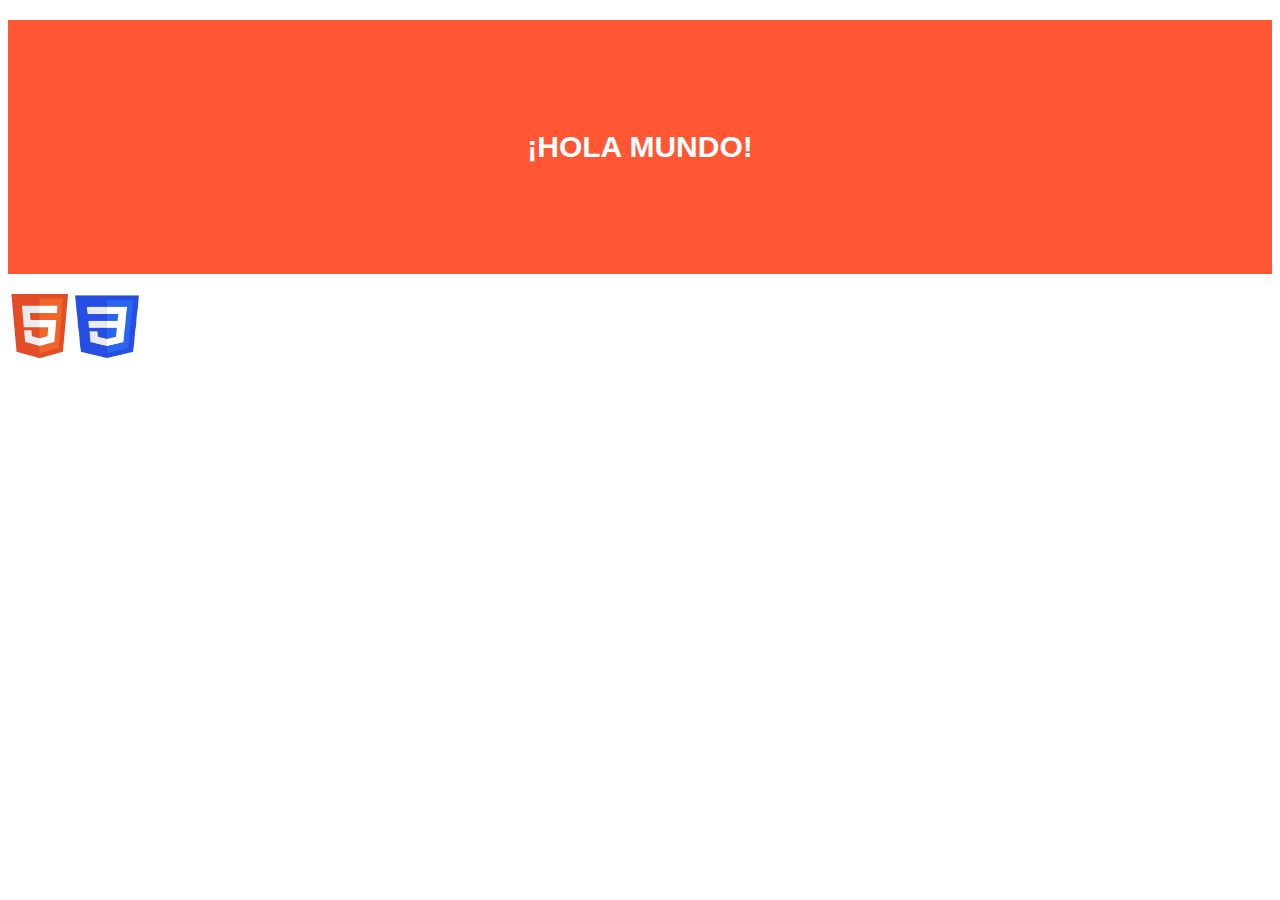
<file: index.html>
<!DOCTYPE HTML>

<html lang="es">
<head>
    <!-- Datos que describen el documento -->
    <meta charset="UTF-8">
    <title>Comenzando</title>
	
	<link rel="stylesheet" type="text/css" href="estilo.css" />
</head>

<body>
    <!-- Datos con el contenidos que aparece en el navegador -->
    <h1>¡Hola mundo!</h1>
	
	<a href="https://validator.w3.org/check?uri=referer">
        <img src="images/HTML5.png" alt=" HTML5 Válido!" /></a>
		
	<a href=" http://jigsaw.w3.org/css-validator/check/referer ">
            <img src="images/CSS3.png"
            alt="CSS Válido!" height="63" width="64"/></a>
</body>
</html>
</file>
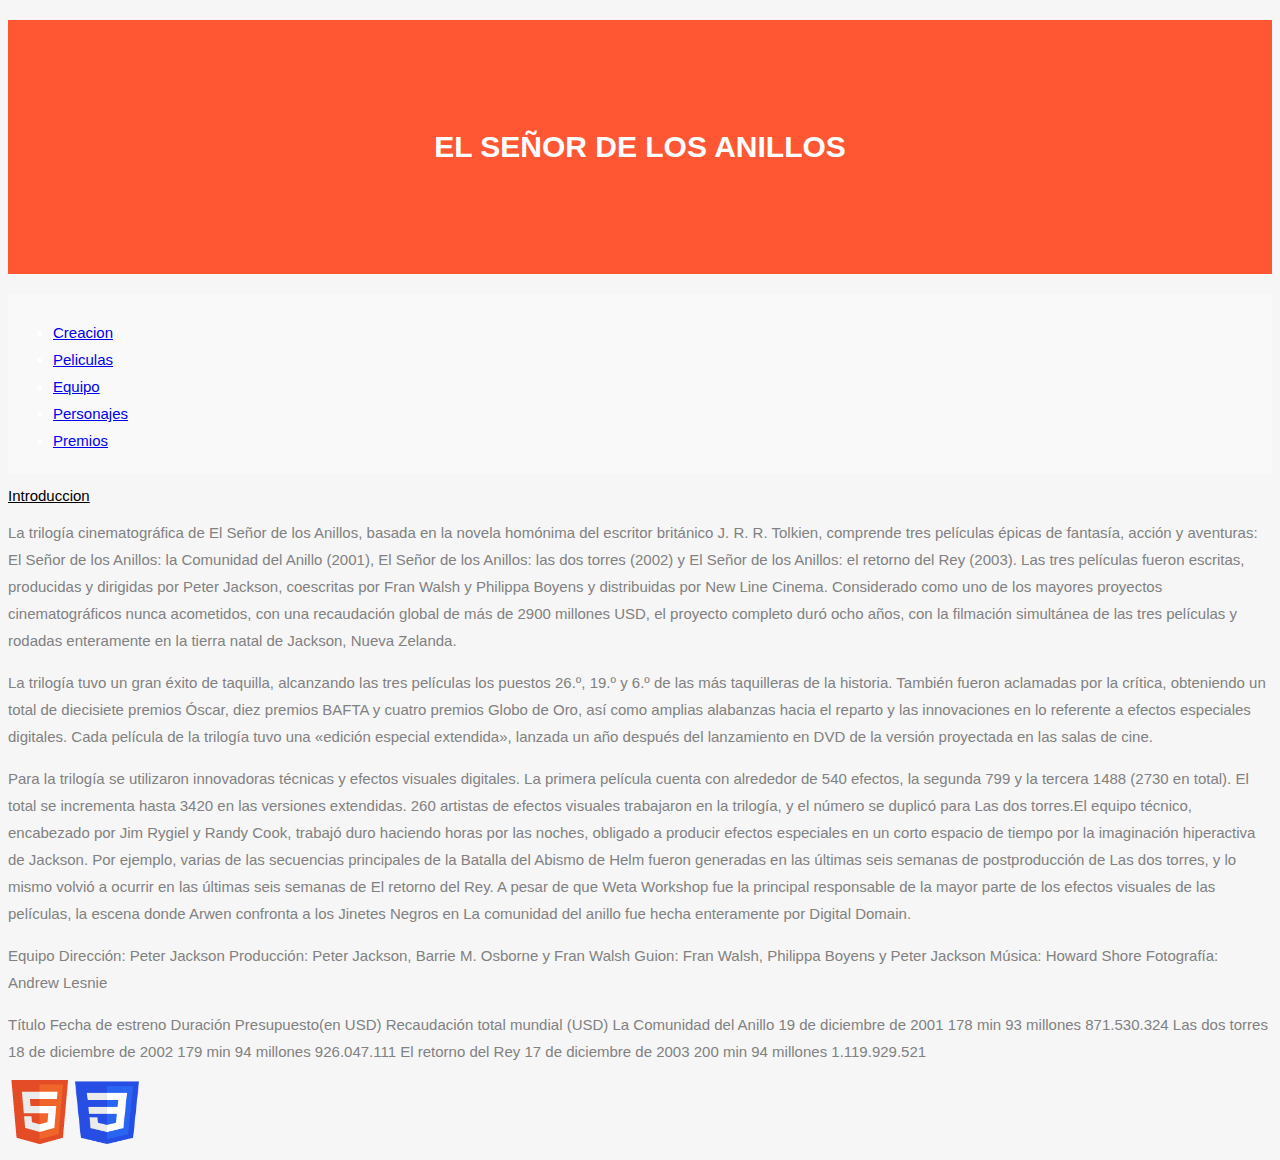
<file: Practica1/index.html>
<!DOCTYPE HTML>

<html lang="es">
<head>
    <!-- Datos que describen el documento -->
    <meta charset="UTF-8">
	
	<link rel="stylesheet" type="text/css" href="estilo.css" />
	<meta name="author" content = "Pedro Garcia-Cañal">
	<meta name="descripcion" content = "Html el señor de los anillos">
	<title>El señor de los anillos</title>
</head>

<body>
    <!-- Datos con el contenidos que aparece en el navegador -->
    <header><h1>El señor de los anillos</h1></header>
	<aside>
	<nav>
	<ul>
	<li><a href = "Creacion.html">Creacion</a></li>
	<li><a href = "Peliculas.html">Peliculas</a></li>
	<li><a href = "Equipo.html">Equipo</a></li>
	<li><a href = "Personajes.html">Personajes</a></li>
	<li><a href = "Premios.html">Premios</a></li>
	</ul>
	</nav>
	</aside>
	
	<main>
	<section>
	<h2>Introduccion</h2>
	<p>
	La trilogía cinematográfica de El Señor de los Anillos, basada en la novela homónima del escritor británico J. R. R. Tolkien, comprende tres películas épicas de fantasía, acción y aventuras: El Señor de los Anillos: la Comunidad del Anillo (2001), El Señor de los Anillos: las dos torres (2002) y El Señor de los Anillos: el retorno del Rey (2003).
Las tres películas fueron escritas, producidas y dirigidas por Peter Jackson, coescritas por Fran Walsh y Philippa Boyens y distribuidas por New Line Cinema. 
Considerado como uno de los mayores proyectos cinematográficos nunca acometidos, con una recaudación global de más de 2900 millones USD,​ el proyecto completo duró ocho años, con la filmación simultánea de las tres películas y rodadas enteramente en la tierra natal de Jackson, Nueva Zelanda.
	</p>
	<p>
	La trilogía tuvo un gran éxito de taquilla, alcanzando las tres películas los puestos 26.º, 19.º y 6.º de las más taquilleras de la historia. 
También fueron aclamadas por la crítica, obteniendo un total de diecisiete premios Óscar, diez premios BAFTA y cuatro premios Globo de Oro, así como amplias alabanzas hacia el reparto y las innovaciones en lo referente a efectos especiales digitales. 
Cada película de la trilogía tuvo una «edición especial extendida», lanzada un año después del lanzamiento en DVD de la versión proyectada en las salas de cine.
	</p>
	<p>
	Para la trilogía se utilizaron innovadoras técnicas y efectos visuales digitales. La primera película cuenta con alrededor de 540 efectos, la segunda 799 y la tercera 1488 (2730 en total). 
El total se incrementa hasta 3420 en las versiones extendidas. 260 artistas de efectos visuales trabajaron en la trilogía, y el número se duplicó para Las dos torres.​
El equipo técnico, encabezado por Jim Rygiel y Randy Cook, trabajó duro haciendo horas por las noches, obligado a producir efectos especiales en un corto espacio de tiempo por la imaginación hiperactiva de Jackson. 
Por ejemplo, varias de las secuencias principales de la Batalla del Abismo de Helm fueron generadas en las últimas seis semanas de postproducción de Las dos torres, y lo mismo volvió a ocurrir en las últimas seis semanas de El retorno del Rey. 
A pesar de que Weta Workshop fue la principal responsable de la mayor parte de los efectos visuales de las películas, la escena donde Arwen confronta a los Jinetes Negros en La comunidad del anillo fue hecha enteramente por Digital Domain.
	</p>
	<p>
	Equipo
Dirección: Peter Jackson
Producción: Peter Jackson, Barrie M. Osborne y Fran Walsh
Guion: Fran Walsh, Philippa Boyens y Peter Jackson
Música: Howard Shore
Fotografía: Andrew Lesnie
    </p>
	<p>
	Título	                    Fecha de estreno	        Duración	Presupuesto(en USD)	Recaudación total mundial (USD)	
La Comunidad del Anillo	    19 de diciembre de 2001	    178 min	    93 millones	        871.530.324
Las dos torres              18 de diciembre de 2002	    179 min	    94 millones	        926.047.111
El retorno del Rey	        17 de diciembre de 2003	    200 min	    94 millones​	     1.119.929.521	
    </p>
	</section>
	</main>
	<footer>
	<a href="https://validator.w3.org/check?uri=referer">
    <img src=" multimedia/HTML5.png" alt=" HTML5 Válido!"
    /></a>
    <a href=" http://jigsaw.w3.org/css-validator/check/referer ">
    <img src="multimedia/CSS3.png"
    alt="CSS Válido" height="63" width="64" /></a>
</footer>

</body>
</html>
</file>
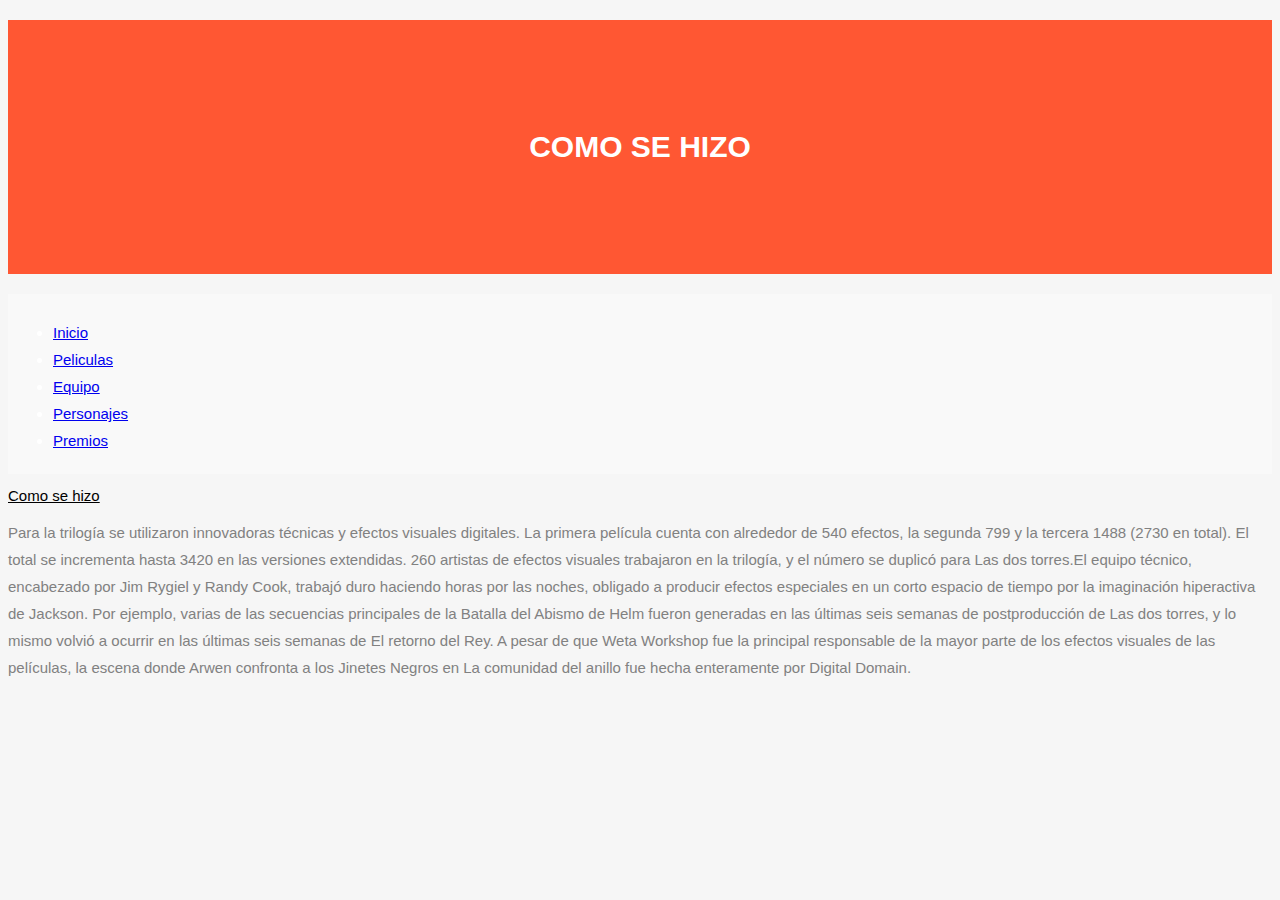
<file: Practica1/Creacion.html>
<!DOCTYPE HTML>

<html lang="es">
<head>
    <meta charset="UTF-8">
	
	<link rel="stylesheet" type="text/css" href="estilo.css" />
	<meta name="author" content = "Pedro Garcia-Cañal">
	<meta name="descripcion" content = "Html Creacion del señor de los anillos">
	<title>Creacion del señor de los anillos</title>
</head>

<body>
    <header><h1>Como se hizo</h1></header>
	<aside>
	<nav>
	<ul>
	<li><a href = "Index.html">Inicio</a></li>
	<li><a href = "Peliculas.html">Peliculas</a></li>
	<li><a href = "Equipo.html">Equipo</a></li>
	<li><a href = "Personajes.html">Personajes</a></li>
	<li><a href = "Premios.html">Premios</a></li>
	</ul>
	</nav>
	</aside>
	
	<main>
	<section>
	<h2>Como se hizo</h2>
	<p>
	Para la trilogía se utilizaron innovadoras técnicas y efectos visuales digitales. La primera película cuenta con alrededor de 540 efectos, la segunda 799 y la tercera 1488 (2730 en total). 
El total se incrementa hasta 3420 en las versiones extendidas. 260 artistas de efectos visuales trabajaron en la trilogía, y el número se duplicó para Las dos torres.​
El equipo técnico, encabezado por Jim Rygiel y Randy Cook, trabajó duro haciendo horas por las noches, obligado a producir efectos especiales en un corto espacio de tiempo por la imaginación hiperactiva de Jackson. 
Por ejemplo, varias de las secuencias principales de la Batalla del Abismo de Helm fueron generadas en las últimas seis semanas de postproducción de Las dos torres, y lo mismo volvió a ocurrir en las últimas seis semanas de El retorno del Rey. 
A pesar de que Weta Workshop fue la principal responsable de la mayor parte de los efectos visuales de las películas, la escena donde Arwen confronta a los Jinetes Negros en La comunidad del anillo fue hecha enteramente por Digital Domain.
	</p>
	</section>
	</main>
</body>
</html>
</file>
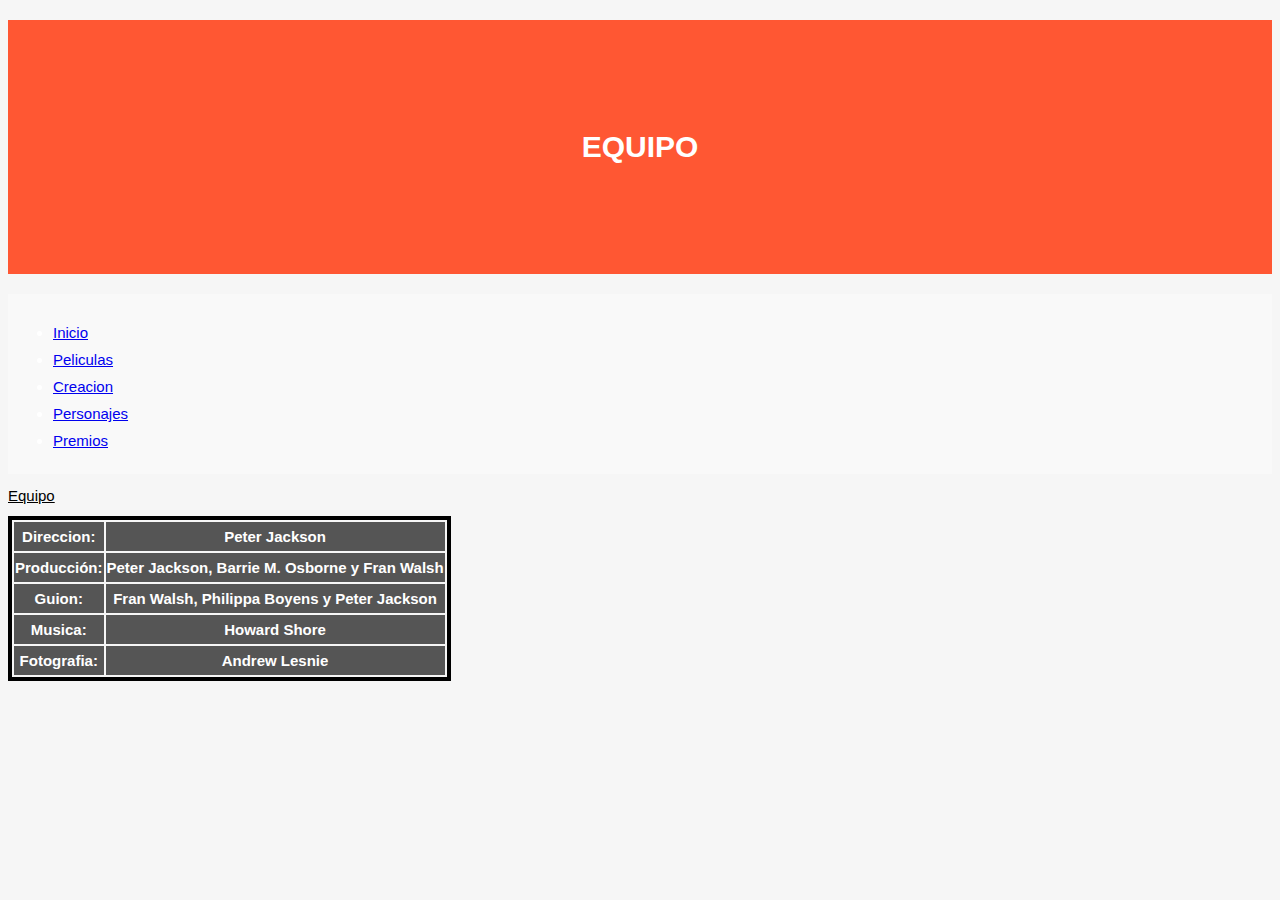
<file: Practica1/Equipo.html>
<!DOCTYPE HTML>

<html lang="es">
<head>
    <meta charset="UTF-8">
	
	<link rel="stylesheet" type="text/css" href="estilo.css" />
	<meta name="author" content = "Pedro Garcia-Cañal">
	<meta name="descripcion" content = "Html equipo del señor de los anillos">
	<title>Equipo del señor de los anillos</title>
</head>

<body>
    <header><h1>Equipo</h1></header>
	<aside>
	<nav>
	<ul>
	<li><a href = "Index.html">Inicio</a></li>
	<li><a href = "Peliculas.html">Peliculas</a></li>
	<li><a href = "Creacion.html">Creacion</a></li>
	<li><a href = "Personajes.html">Personajes</a></li>
	<li><a href = "Premios.html">Premios</a></li>
	</ul>
	</nav>
	</aside>
	
	<main>
	<section>
	<h2>Equipo</h2>
	<table>
	<tr>
	<th>Direccion:</th>
	<th>Peter Jackson</th>
	</tr>
	<tr>
	<th>Producción:</th>
	<th>Peter Jackson, Barrie M. Osborne y Fran Walsh</th>
	</tr>
	<tr>
	<th>Guion:</th>
	<th>Fran Walsh, Philippa Boyens y Peter Jackson</th>
	</tr>
	<tr>
	<th>Musica:</th>
	<th>Howard Shore</th>
	</tr>
	<tr>
	<th>Fotografia:</th>
	<th>Andrew Lesnie</th>
	</tr>
	</table>
	</section>
	</main>
</body>
</html>
</file>
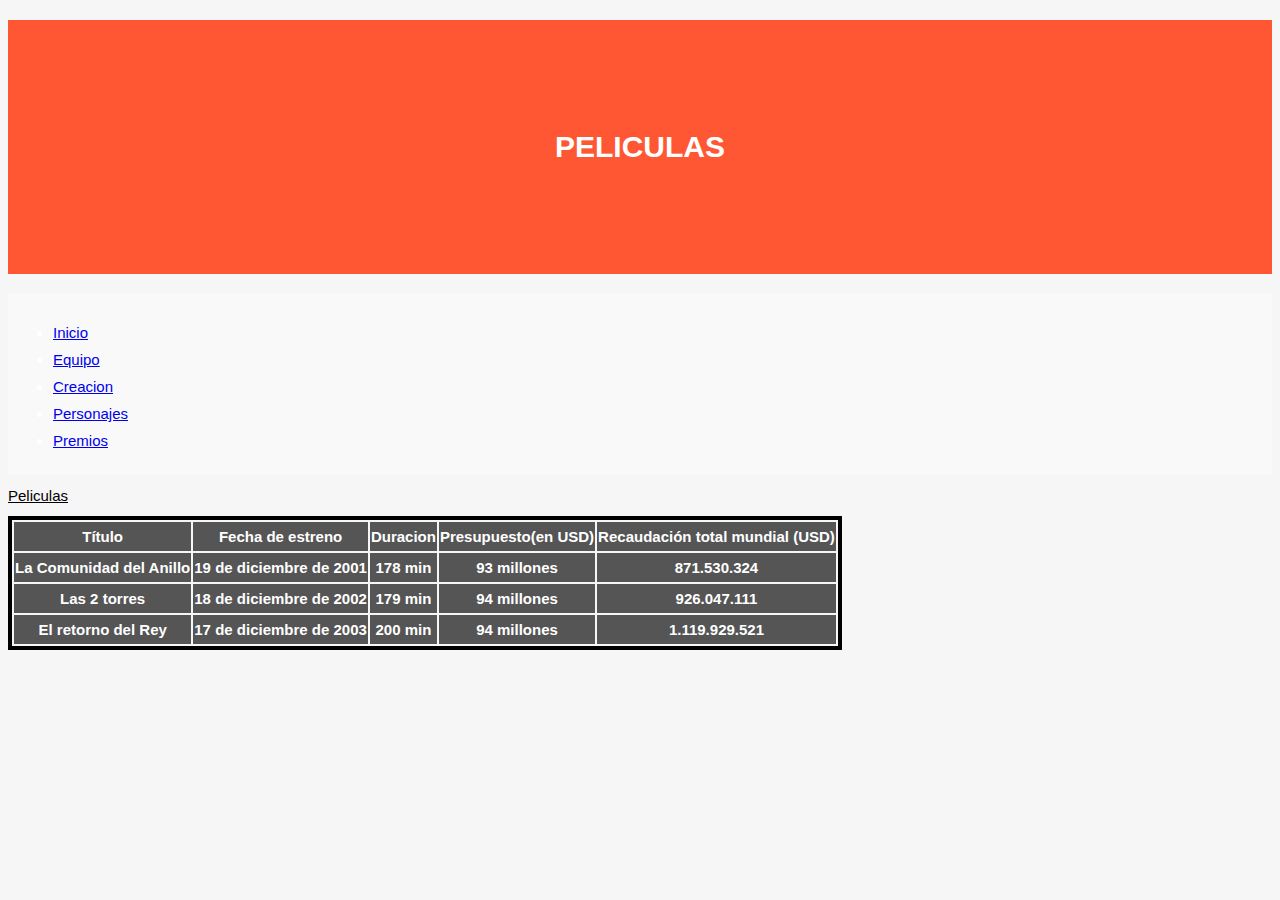
<file: Practica1/Peliculas.html>
<!DOCTYPE HTML>

<html lang="es">
<head>
    <meta charset="UTF-8">
	
	<link rel="stylesheet" type="text/css" href="estilo.css" />
	<meta name="author" content = "Pedro Garcia-Cañal">
	<meta name="descripcion" content = "Html peliculas del señor de los anillos">
	<title>Peliculas del señor de los anillos</title>
</head>

<body>
    <header><h1>Peliculas</h1></header>
	<aside>
	<nav>
	<ul>
	<li><a href = "Index.html">Inicio</a></li>
	<li><a href = "Equipo.html">Equipo</a></li>
	<li><a href = "Creacion.html">Creacion</a></li>
	<li><a href = "Personajes.html">Personajes</a></li>
	<li><a href = "Premios.html">Premios</a></li>
	</ul>
	</nav>
	</aside>
	
	<main>
	<section>
	<h2>Peliculas</h2>
	<table>
	<tr>
	<th>Título</th>
	<th>Fecha de estreno</th>
	<th>Duracion</th>
	<th>Presupuesto(en USD)</th>
	<th>Recaudación total mundial (USD)</th>
	</tr>
	<tr>
	<th>La Comunidad del Anillo</th>
	<th>19 de diciembre de 2001</th>
	<th>178 min</th>
	<th>93 millones</th>
	<th>871.530.324</th>
	</tr>
	<tr>
	<th>Las 2 torres</th>
	<th>18 de diciembre de 2002</th>
	<th>179 min</th>
	<th>94 millones</th>
	<th>926.047.111</th>
	</tr>
	<tr>
	<th>El retorno del Rey</th>
	<th>17 de diciembre de 2003</th>
	<th>200 min</th>
	<th>94 millones</th>
	<th>1.119.929.521</th>
	</tr>
	</table>
	</section>
	</main>
</body>
</html>
</file>
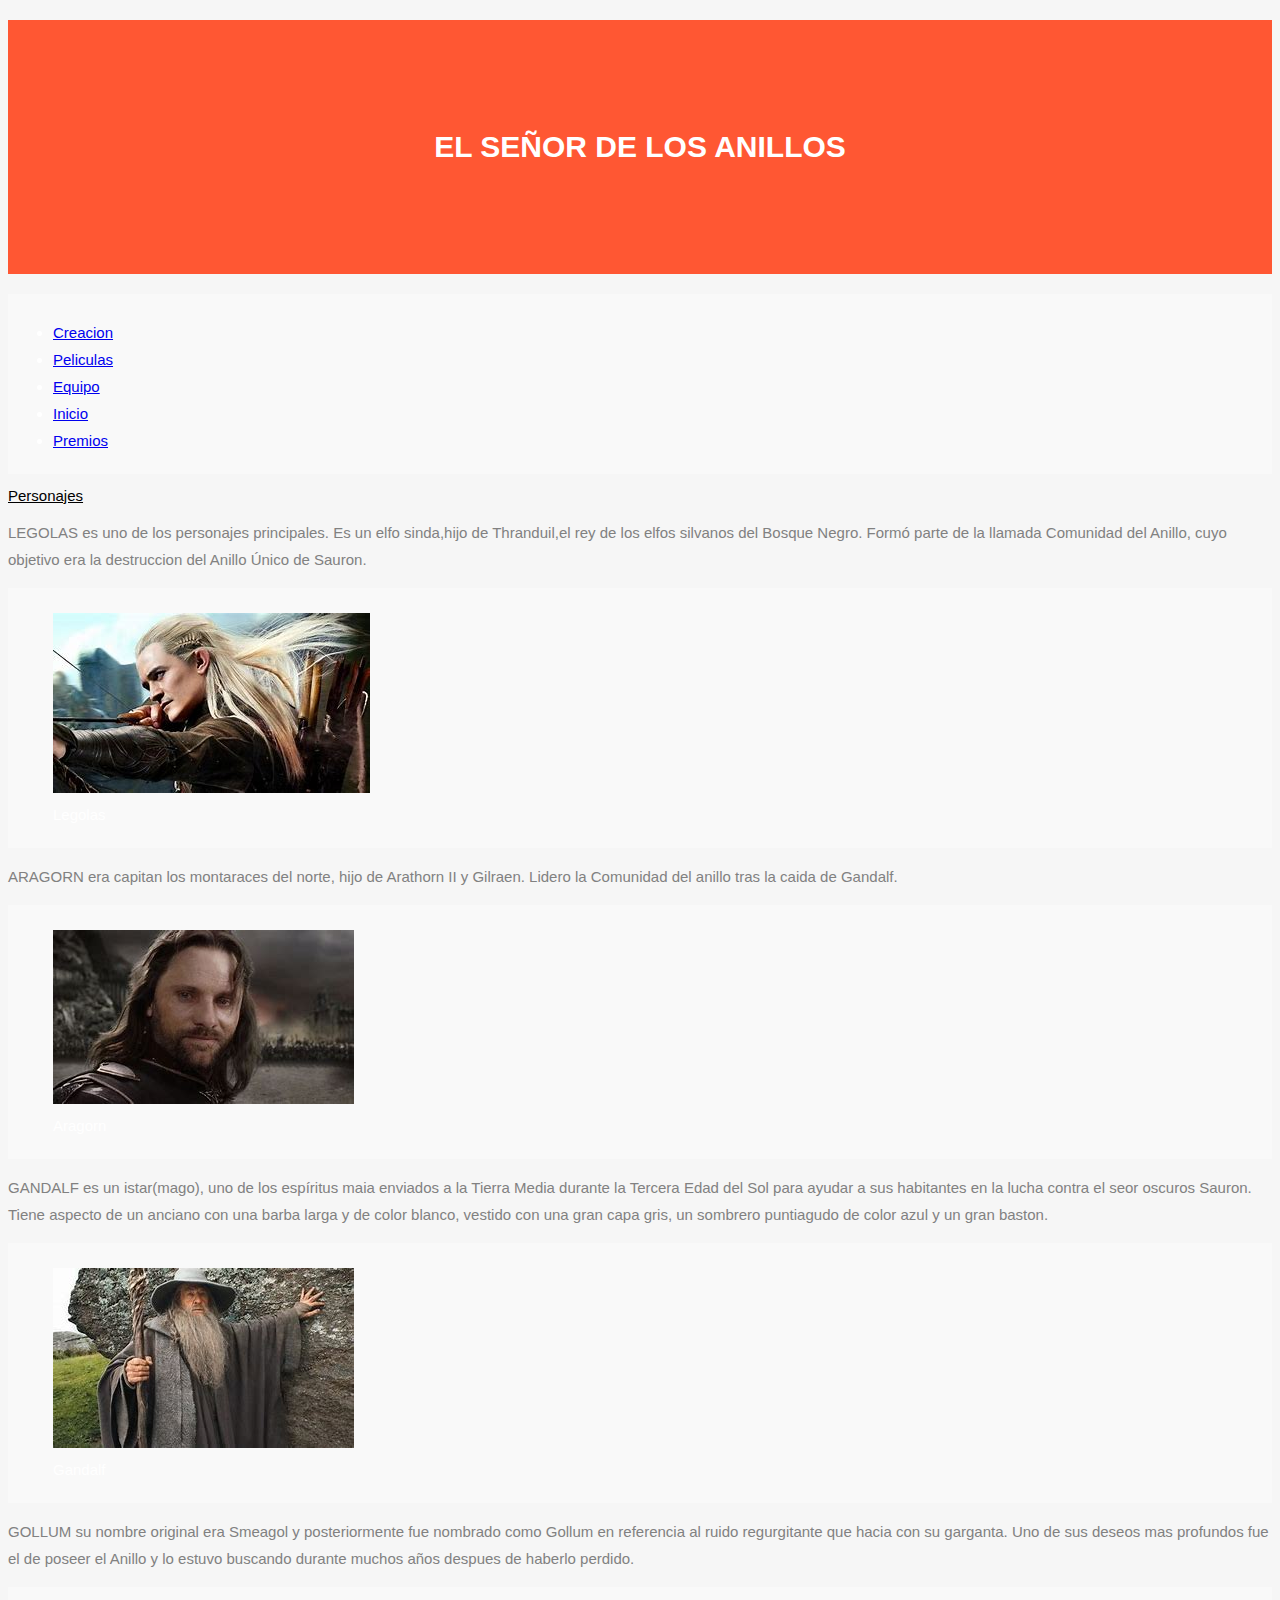
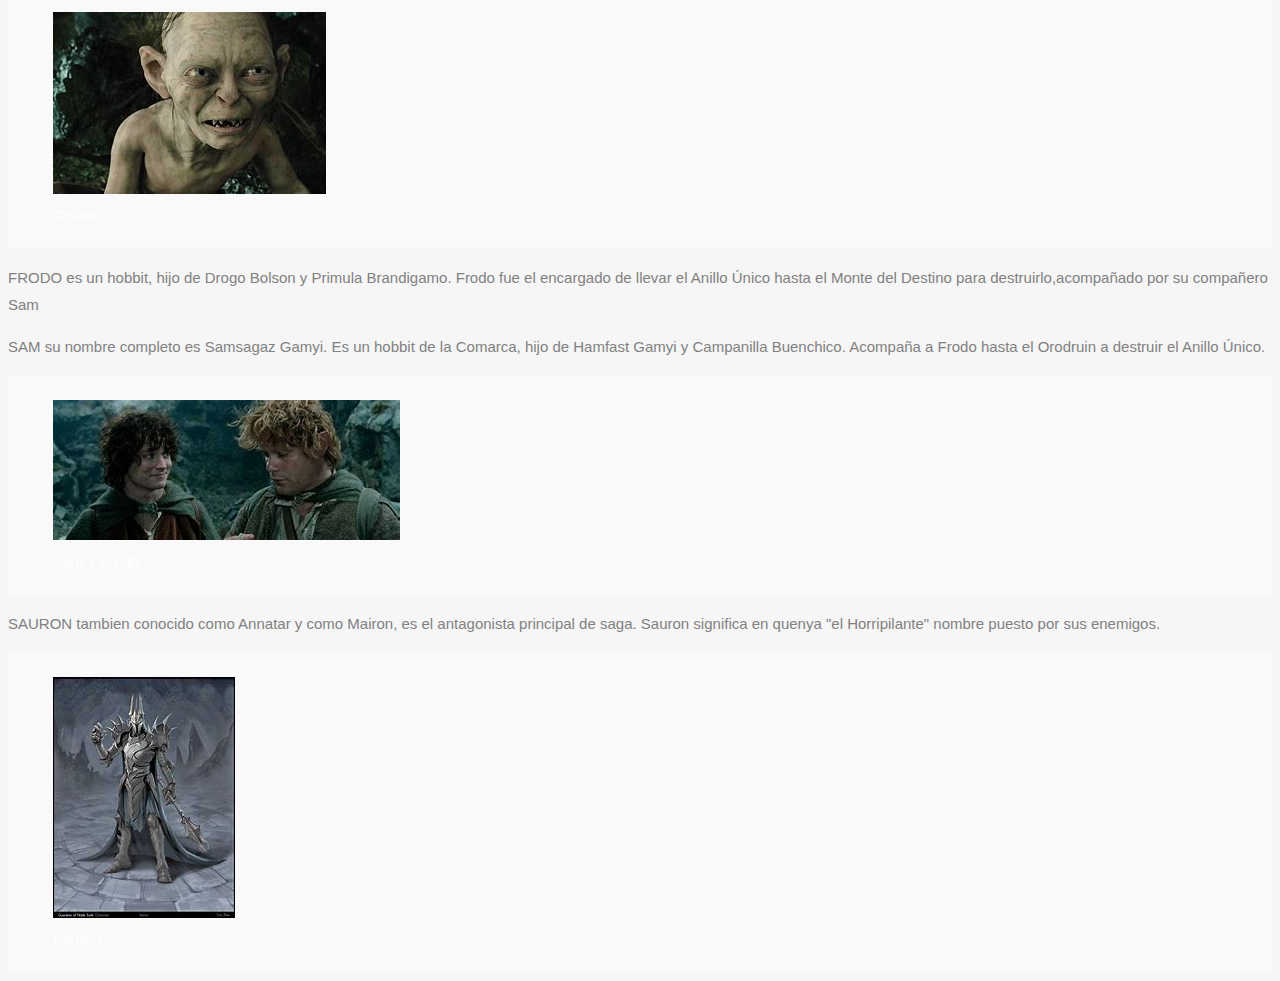
<file: Practica1/Personajes.html>
<!DOCTYPE HTML>

<html lang="es">
<head>
    <meta charset="UTF-8">
	
	<link rel="stylesheet" type="text/css" href="estilo.css" />
	<meta name="author" content = "Pedro Garcia-Cañal">
	<meta name="descripcion" content = "Html de los personajes del señor de los anillos">
	<title>Personajes del señor de los anillos</title>
</head>

<body>
    <header><h1>El señor de los anillos</h1></header>
	<aside>
	<nav>
	<ul>
	<li><a href = "Creacion.html">Creacion</a></li>
	<li><a href = "Peliculas.html">Peliculas</a></li>
	<li><a href = "Equipo.html">Equipo</a></li>
	<li><a href = "index.html">Inicio</a></li>
	<li><a href = "Premios.html">Premios</a></li>
	</ul>
	</nav>
	</aside>
	
	<main>
	<section>
	<h2>Personajes</h2>
	<p>
	LEGOLAS es uno de los personajes principales. Es un elfo sinda,hijo de Thranduil,el rey de los elfos silvanos del Bosque Negro.
	Formó parte de la llamada Comunidad del Anillo, cuyo objetivo era la destruccion del Anillo Único de Sauron.
	</p>
	<aside>
	<figure>
	<img alt="Legolas" src = "multimedia/legolas.jpg" />
	<figcaption>Legolas</figcaption>
	</figure>
	</aside>
	<p>
	ARAGORN era capitan los montaraces del norte, hijo de Arathorn II y Gilraen.
	Lidero la Comunidad del anillo tras la caida de Gandalf.
	</p>
	<aside>
	<figure>
	<img alt="Aragorn" src = "multimedia/aragorn.jpg" />
	<figcaption>Aragorn</figcaption>
	</figure>
	</aside>
	<p>
	GANDALF es un istar(mago), uno de los espíritus maia enviados a la Tierra Media durante la Tercera Edad del Sol para ayudar a sus habitantes en la lucha contra el seor oscuros Sauron.
	Tiene aspecto de un anciano con una barba larga y de color blanco, vestido con una gran capa gris, un sombrero puntiagudo de color azul y un gran baston.
	</p>
	<aside>
	<figure>
	<img alt="Gandalf" src = "multimedia/gandalf.jpg" />
	<figcaption>Gandalf</figcaption>
	</figure>
	</aside>
	<p>
	GOLLUM su nombre original era Smeagol y posteriormente fue nombrado como Gollum en referencia al ruido regurgitante que hacia con su garganta.
	Uno de sus deseos mas profundos fue el de poseer el Anillo y lo estuvo buscando durante muchos años despues de haberlo perdido.
	</p>
	<aside>
	<figure>
	<img alt="Gollum" src = "multimedia/gollum.jpg" />
	<figcaption>Gollum</figcaption>
	</figure>
	</aside>
	<p>
	FRODO es un hobbit, hijo de Drogo Bolson y Primula Brandigamo. Frodo fue el encargado de llevar el Anillo Único hasta el Monte del Destino para destruirlo,acompañado por su compañero Sam
	</p>
	<p>
	SAM su nombre completo es Samsagaz Gamyi. Es un hobbit de la Comarca, hijo de Hamfast Gamyi y Campanilla Buenchico.
	Acompaña a Frodo hasta el Orodruin a destruir el Anillo Único.
	</p>
	<aside>
	<figure>
	<img alt="Sam y Frodo" src = "multimedia/samyfrodo.jpg" />
	<figcaption>Sam y Frodo</figcaption>
	</figure>
	</aside>
	<p>
	SAURON tambien conocido como Annatar y como Mairon, es el antagonista principal de saga.
	Sauron significa en quenya "el Horripilante" nombre puesto por sus enemigos.
	</p>
	<aside>
	<figure>
	<img alt="Sauron" src = "multimedia/sauron.jpg" />
	<figcaption>Sauron</figcaption>
	</figure>
	</aside>
	</section>
	</main>
</body>
</html>
</file>
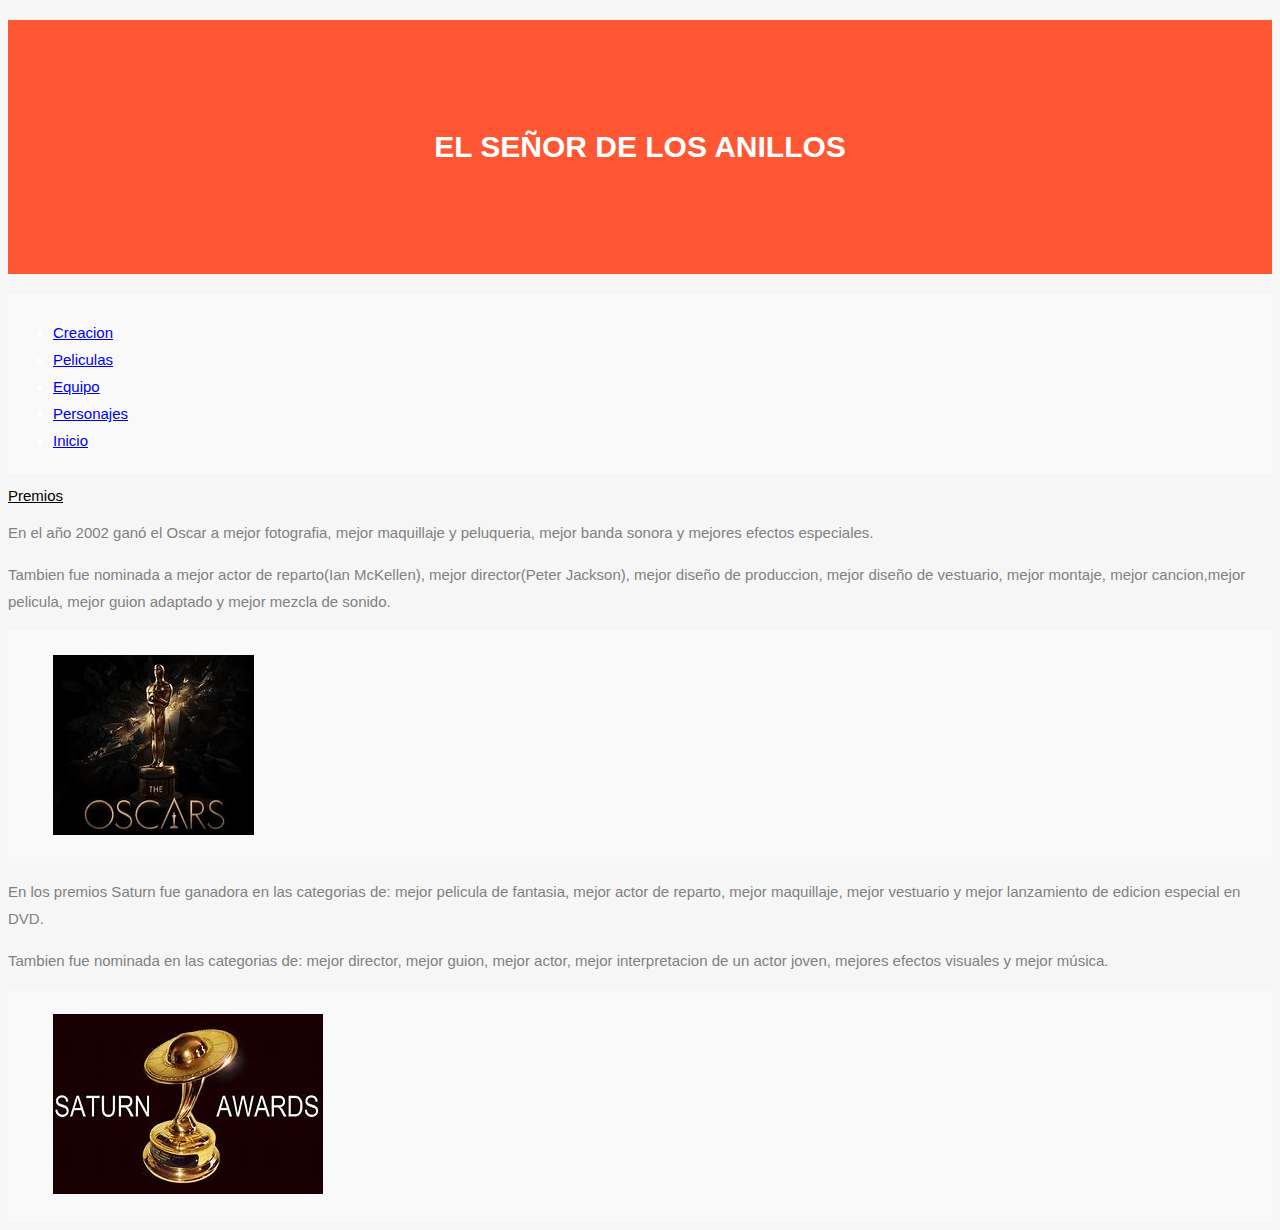
<file: Practica1/Premios.html>
<!DOCTYPE HTML>

<html lang="es">
<head>
    <meta charset="UTF-8">
	
	<link rel="stylesheet" type="text/css" href="estilo.css" />
	<meta name="author" content = "Pedro Garcia-Cañal">
	<meta name="descripcion" content = "Html premios del señor de los anillos">
	<title>Premios del señor de los anillos</title>
</head>

<body>
    <header><h1>El señor de los anillos</h1></header>
	<aside>
	<nav>
	<ul>
	<li><a href = "Creacion.html">Creacion</a></li>
	<li><a href = "Peliculas.html">Peliculas</a></li>
	<li><a href = "Equipo.html">Equipo</a></li>
	<li><a href = "Personajes.html">Personajes</a></li>
	<li><a href = "index.html">Inicio</a></li>
	</ul>
	</nav>
	</aside>
	
	<main>
	<section>
	<h2>Premios</h2>
	<p>
	En el año 2002 ganó el Oscar a mejor fotografia, mejor maquillaje y peluqueria, mejor banda sonora y mejores efectos especiales.
	</p>
	<p>
	Tambien fue nominada a mejor actor de reparto(Ian McKellen), mejor director(Peter Jackson), mejor diseño de produccion, mejor diseño de vestuario, mejor montaje, mejor cancion,mejor pelicula, mejor guion adaptado y mejor mezcla de sonido.
	</p>
	<aside>
	<figure>
	<img alt="Oscar" src = "multimedia/oscar.jpg" />
	</figure>
	</aside>
	<p>
	En los premios Saturn fue ganadora en las categorias de: mejor pelicula de fantasia, mejor actor de reparto, mejor maquillaje, mejor vestuario y mejor lanzamiento de edicion especial en DVD.
	</p>
	<p>
	Tambien fue nominada en las categorias de: mejor director, mejor guion, mejor actor, mejor interpretacion de un actor joven, mejores efectos visuales y mejor música.
	</p>
	<aside>
	<figure>
	<img alt="Saturn" src = "multimedia/saturn.jpg" />
	</figure>
	</aside>
	</section>
	</main>
</body>
</html>
</file>
<file: estilo.css>
body {
      font: 400 15px Tahoma,sans-serif; /*Familia sans-serif*/
      line-height: 1.8;
      color: #818181;
  }
h1 {
      background-color:#FF5733; 
      color: #fff;
      text-transform: uppercase;
      padding: 100px 25px;
      text-align: center;     
  }
</file>
<file: Practica1/estilo.css>
body {
      font: 400 15px Tahoma,sans-serif; /*Familia sans-serif*/
      line-height: 1.8;
      color: #818181;
	  background-color: #f6f6f6;
  }
h1 {
      background-color:#FF5733; 
      color: #fff;
      text-transform: uppercase;
      padding: 100px 25px;
      text-align: center;     
  }
h2{
    font-weight: bolder;
    text-decoration: underline;
    font: 400 15px Tahoma,sans-serif;
    color: #000000;
  }
aside{
    background-color:rgba(255,255,255,0.3);
    color: #ffffff;
    padding: 10px 10px 5px 5px;
  }
table{
  border: 4px solid black;
  align-content:center;
}
th{
  background-color: #555555;
  color:#ffffff;
  font-weight: 700;
}
</file>
